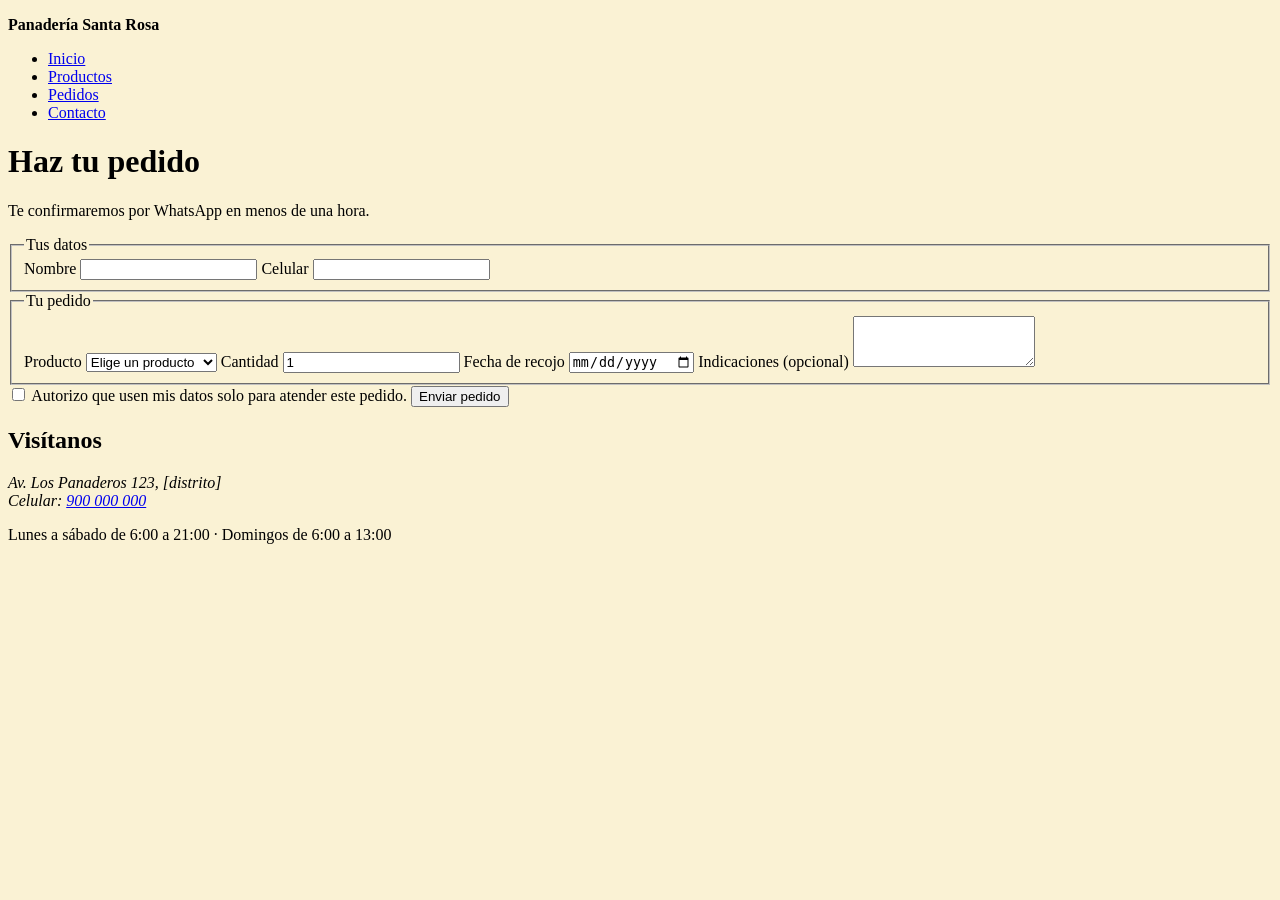
<file: MI-SITIO/index.html>
<!DOCTYPE html>
<html lang="en">
<head>
  <meta charset="UTF-8">
  <meta name="viewport" content="width=device-width, initial-scale=1.0">
  <title>Pedidos | Panadería Santa Rosa</title>
</head>
<body bgcolor="#FAF2D4">
  <header>
    <p><strong>Panadería Santa Rosa</strong></p>
    <nav>
      <ul>
        <li><a href="index.html">Inicio</a></li>
        <li><a href="#productos">Productos</a></li>
        <li><a href="pedidos.html">Pedidos</a></li>
        <li><a href="#contacto">Contacto</a></li>
      </ul>
    </nav>
  </header>
  <main>
    <h1>Haz tu pedido</h1>
    <p>Te confirmaremos por WhatsApp en menos de una hora.</p>
    <form action="#">
      <fieldset>
        <legend>Tus datos</legend>
        <label for="nombre">Nombre</label>
        <input type="text" id="nombre" name="nombre" required>
        <label for="celular">Celular</label>
        <input type="tel" id="celular" name="celular" required>
      </fieldset>
      <fieldset>
        <legend>Tu pedido</legend>
        <label for="producto">Producto</label>
        <select id="producto" name="producto" required>
          <option value="">Elige un producto</option>
          <option>Pan francés</option>
          <option>Pan de yema</option>
          <option>Chancay</option>
          <option>Torta de chocolate</option>
        </select>
        <label for="cantidad">Cantidad</label>
        <input type="number" id="cantidad" name="cantidad" min="1" value="1" required>
        <label for="fecha">Fecha de recojo</label>
        <input type="date" id="fecha" name="fecha" required>
        <label for="notas">Indicaciones (opcional)</label>
        <textarea id="notas" name="notas" rows="3"></textarea>
      </fieldset>
      <input type="checkbox" id="consentimiento" name="consentimiento" required>
      <label for="consentimiento">Autorizo que usen mis datos solo para atender este pedido.</label>
      <button type="submit">Enviar pedido</button>
    </form>
  </main>
  <footer id="contacto">
    <h2>Visítanos</h2>
    <address>
      Av. Los Panaderos 123, [distrito]<br>
      Celular: <a href="tel:+51900000000">900 000 000</a>
    </address>
    <p>Lunes a sábado de 6:00 a 21:00 · Domingos de 6:00 a 13:00</p>
  </footer>
</body>
</html>
</file>
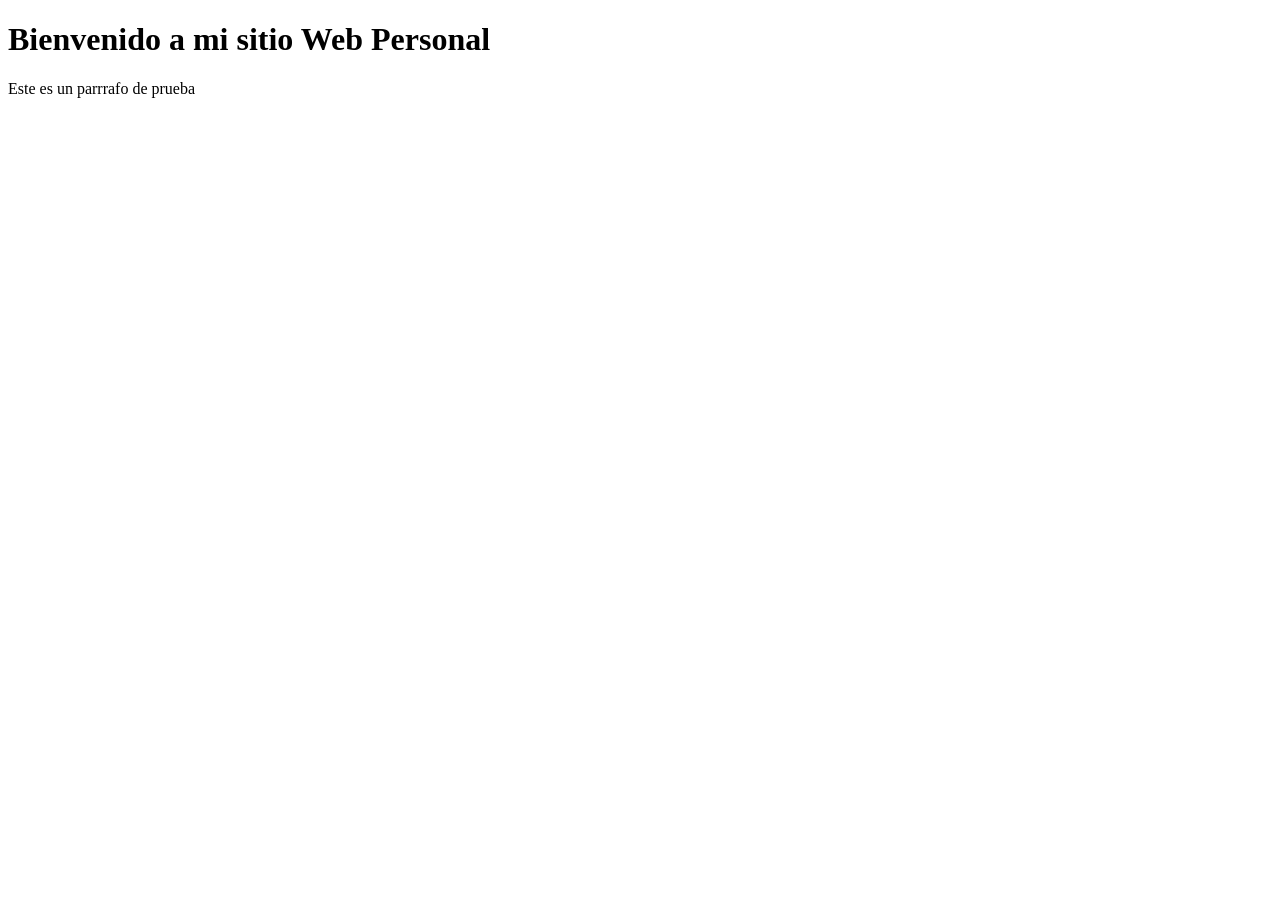
<file: MI-SITIO/semana4/dom.html>
<!DOCTYPE html>
<html lang="en">

<head>
    <meta charset="UTF-8">
    <meta name="viewport" content="width=device-width, initial-scale=1.0">
    <title>Document</title>

</head>

<body>
    <h1 id="titulo-principal">Hola Mundo</h1>
    <p class="descripcion">Este es un parrrafo de prueba</p>
    <script>
        const titulo = document.getElementById("titulo-principal")
        const parrafo = document.querySelector(".descripcion")
        titulo.textContent = "Bienvenido a mi sitio Web Personal"
    </script>
</body>

</html>
</file>
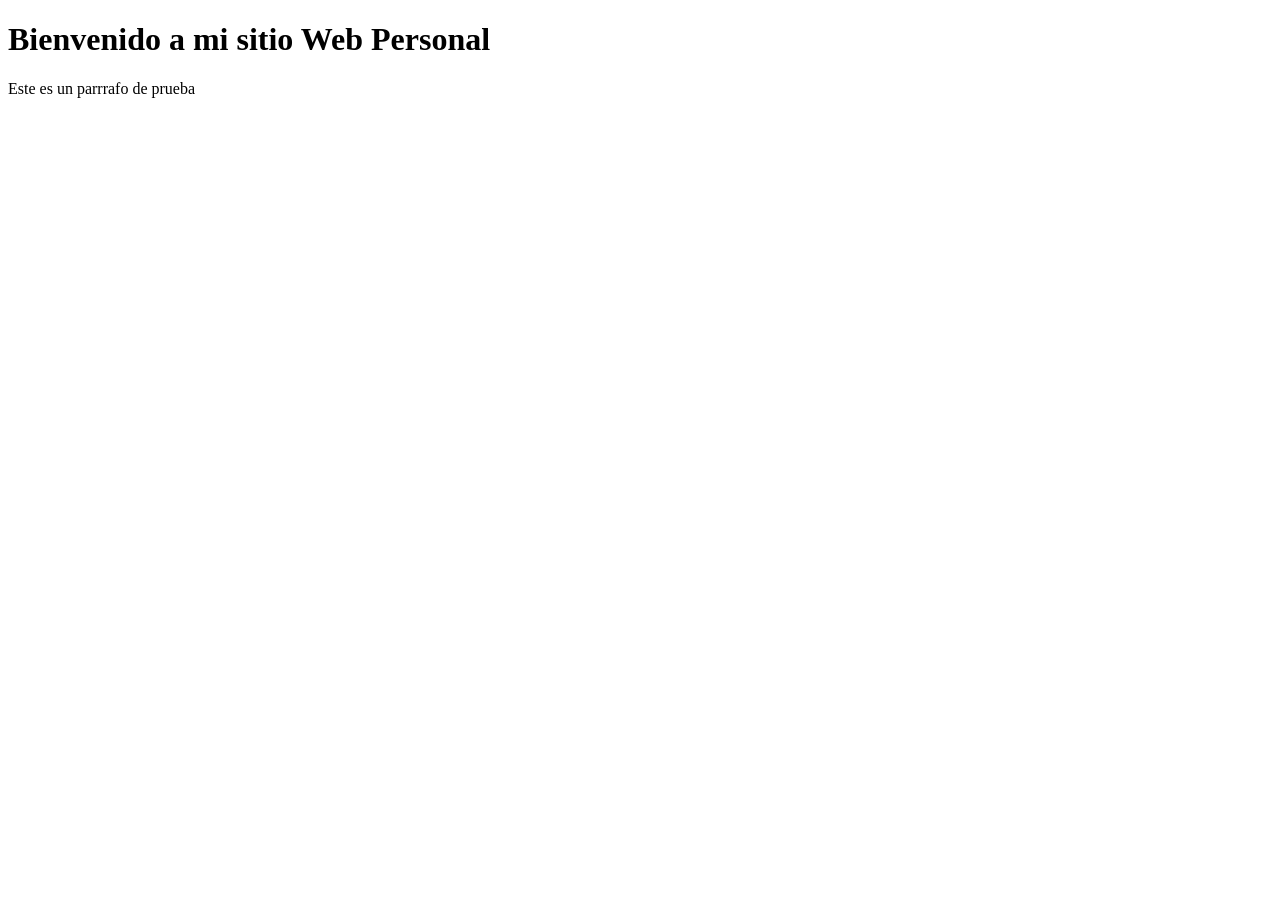
<file: MI-SITIO/semana4/dom2.html>
<!DOCTYPE html>
<html lang="en">
<head>
    <meta charset="UTF-8">
    <meta name="viewport" content="width=device-width, initial-scale=1.0">
    <title>DOM</title>
    <script src="scrip2.js" defer></script>
</head>
<body>
     <h1 id="titulo-principal">Hola Mundo</h1>
    <p class="descripcion">Este es un parrrafo de prueba</p>
</body>
</html>
</file>
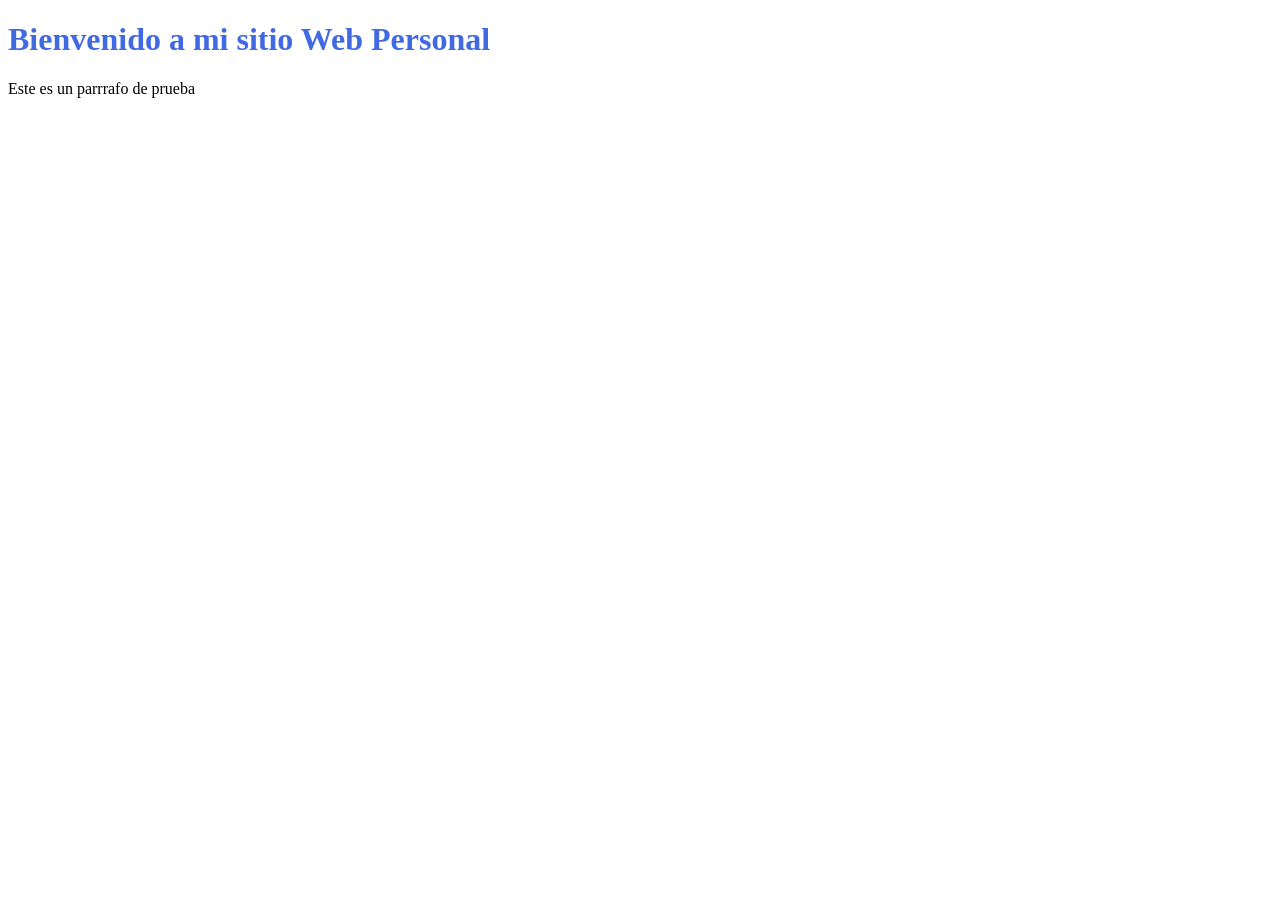
<file: MI-SITIO/semana4/dom3.html>
<!DOCTYPE html>
<html lang="en">
<head>
    <meta charset="UTF-8">
    <meta name="viewport" content="width=device-width, initial-scale=1.0">
    <title>DOM</title>
    <script src="scrip3.js" defer></script>
</head>
<body>
     <h1 id="titulo-principal">Hola Mundo</h1>
    <p id="descripcion">Este es un parrrafo de prueba</p>
</body>
</html>
</file>
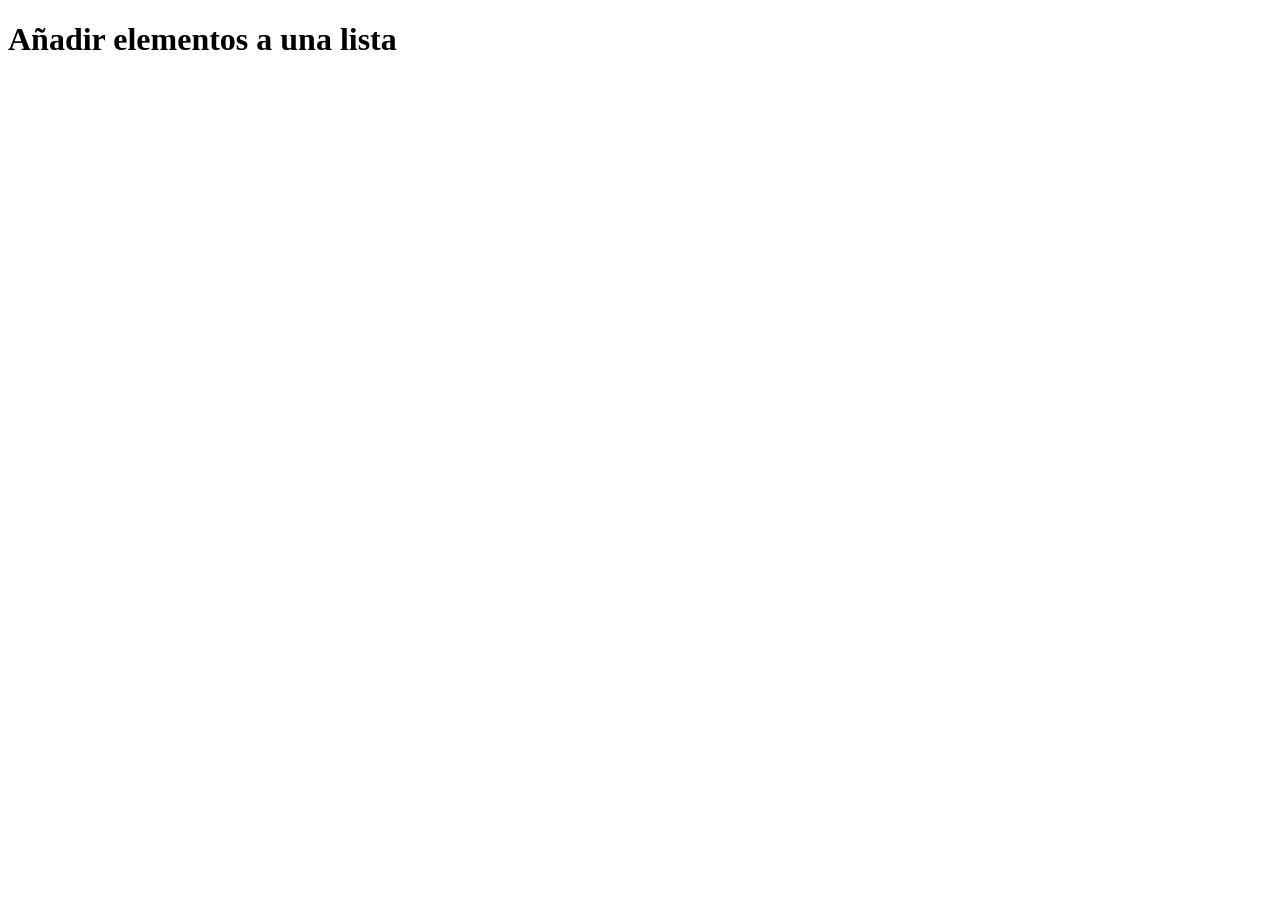
<file: MI-SITIO/semana4/dom4.html>
<!DOCTYPE html>
<html lang="en">
<head>
    <meta charset="UTF-8">
    <meta name="viewport" content="width=device-width, initial-scale=1.0">
    <title>DOM</title>
</head>
<body>
    <h1>Añadir elementos a una lista</h1>
    <ul id="mi-lista"></ul>
    <script>
        //1.Crear el elemento
        const item1 = document.createElement("li")
        //2.Asignarle contenido
        item1.textContent = "Comprar Cafe"
        //3.Insertarlo a la lista
        const lista = document.getElementById("Mi lista")

        //Añadir 2 elementos 
        const  item2 = document.createElement("li")
        const item3 = document.createElement("li")
        item2.textContent = "Comprar Torta"
        item3.textContent = "Comprar Azucar"

        //Añadir a la lista
        lista.appendChild(item1)
        lista.appendChild(item2)
        lista.appendChild(item3)
    </script>
</body>
</html>
</file>
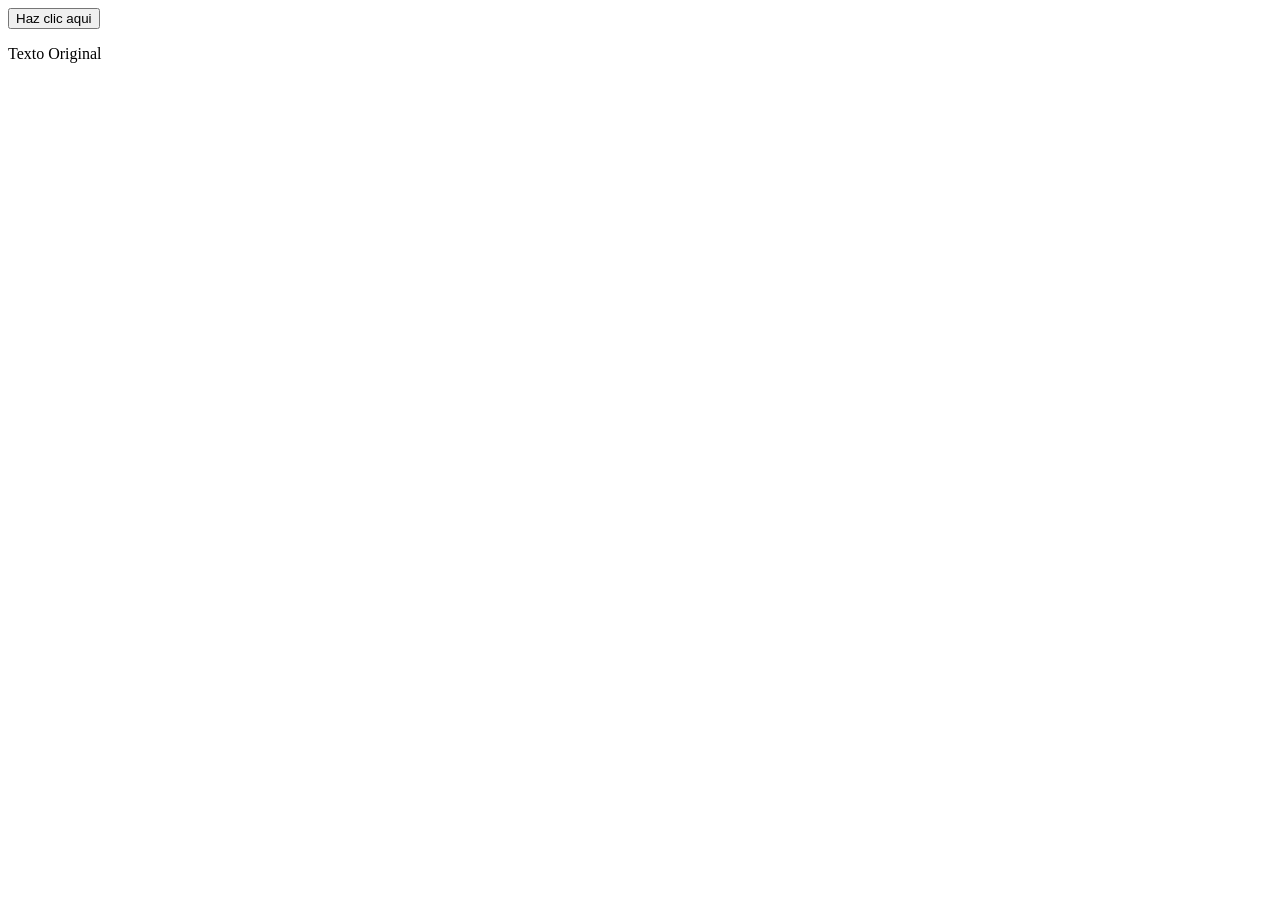
<file: MI-SITIO/semana4/dom5.html>
<!DOCTYPE html>
<html lang="en">
<head>
    <meta charset="UTF-8">
    <meta name="viewport" content="width=device-width, initial-scale=1.0">
    <title>DOM</title>
</head>
<body>
    <button id="mi-boton">Haz clic aqui</button>
    <p id="mensaje">Texto Original</p>
    <script>
        const boton = document.getElementById("mi-boton")
        const msg = document.getElementById("mensaje")

        //El evento clic al boton 
        boton.addEventListener("click", () =>{
            msg.textContent = "! Hicistes clic en el boton"
            msg.style.color = "green"

        });
    </script>
</body>
</html>
</file>
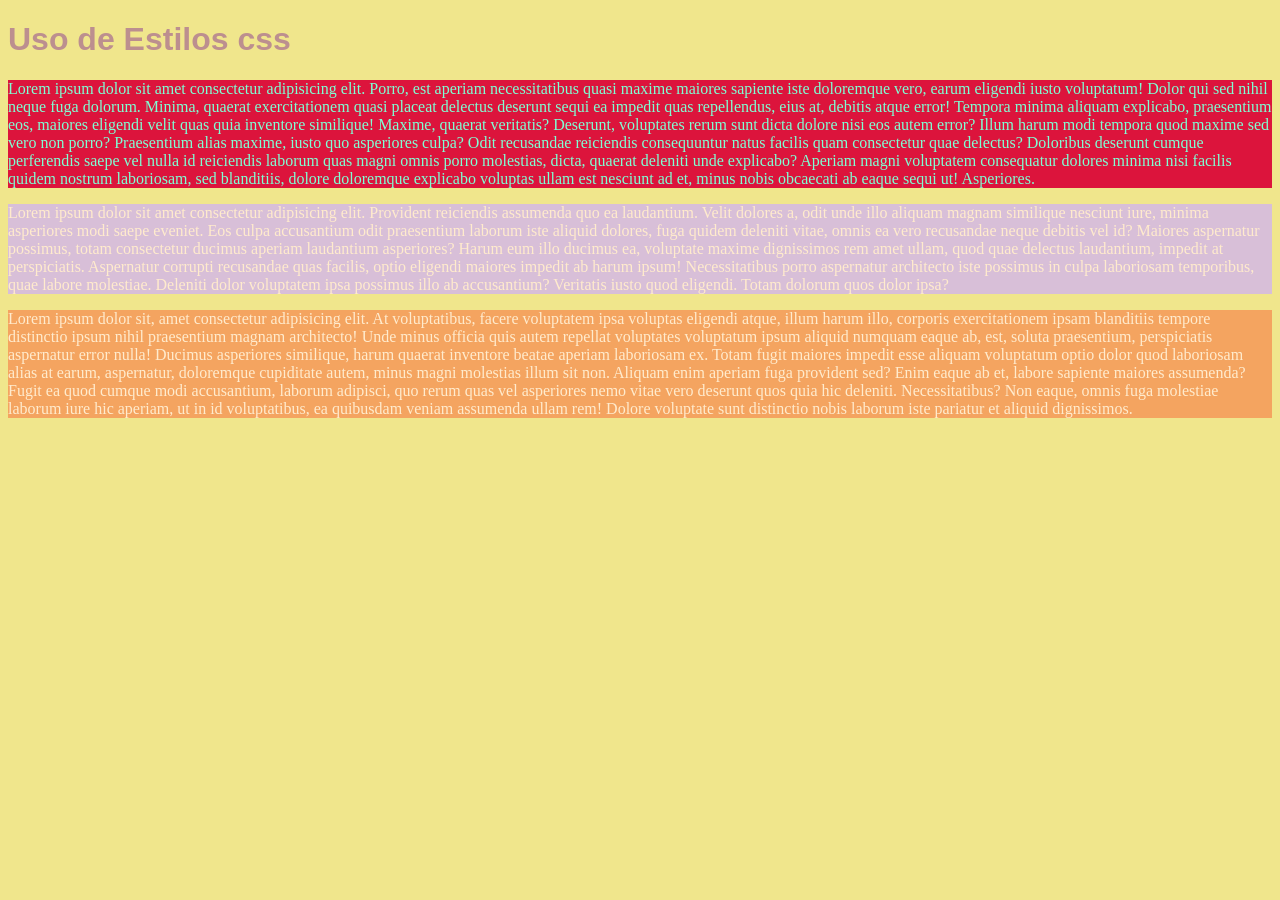
<file: MI-SITIO/Semana2/STYLOS/estilo 1.html>
<!DOCTYPE html>
<html lang="en">
<head>
    <meta charset="UTF-8">
    <meta name="viewport" content="width=device-width, initial-scale=1.0">
    <title>Uso de Estilos</title>
    <style>
        body{
            background-color: slategrey;
        }
        h1{
            color: rosybrown;
        }
        p{
            color: blanchedalmond;
        }
    </style>
</head>
<body style="background-color:khaki;">
    <h1 style="font-family: 'Segoe UI', Tahoma, Geneva, Verdana, sans-serif;font-size:s">Uso de Estilos css</h1>
    <p style="background-color: crimson; color: aquamarine;"> 
        Lorem ipsum dolor sit amet consectetur adipisicing elit. Porro, est aperiam necessitatibus quasi maxime maiores sapiente iste doloremque vero, earum eligendi iusto voluptatum! Dolor qui sed nihil neque fuga dolorum.
        Minima, quaerat exercitationem quasi placeat delectus deserunt sequi ea impedit quas repellendus, eius at, debitis atque error! Tempora minima aliquam explicabo, praesentium eos, maiores eligendi velit quas quia inventore similique!
        Maxime, quaerat veritatis? Deserunt, voluptates rerum sunt dicta dolore nisi eos autem error? Illum harum modi tempora quod maxime sed vero non porro? Praesentium alias maxime, iusto quo asperiores culpa?
        Odit recusandae reiciendis consequuntur natus facilis quam consectetur quae delectus? Doloribus deserunt cumque perferendis saepe vel nulla id reiciendis laborum quas magni omnis porro molestias, dicta, quaerat deleniti unde explicabo?
        Aperiam magni voluptatem consequatur dolores minima nisi facilis quidem nostrum laboriosam, sed blanditiis, dolore doloremque explicabo voluptas ullam est nesciunt ad et, minus nobis obcaecati ab eaque sequi ut! Asperiores.
    </p>
    <p style="background-color: thistle;">
        Lorem ipsum dolor sit amet consectetur adipisicing elit. Provident reiciendis assumenda quo ea laudantium. Velit dolores a, odit unde illo aliquam magnam similique nesciunt iure, minima asperiores modi saepe eveniet.
        Eos culpa accusantium odit praesentium laborum iste aliquid dolores, fuga quidem deleniti vitae, omnis ea vero recusandae neque debitis vel id? Maiores aspernatur possimus, totam consectetur ducimus aperiam laudantium asperiores?
        Harum eum illo ducimus ea, voluptate maxime dignissimos rem amet ullam, quod quae delectus laudantium, impedit at perspiciatis. Aspernatur corrupti recusandae quas facilis, optio eligendi maiores impedit ab harum ipsum!
        Necessitatibus porro aspernatur architecto iste possimus in culpa laboriosam temporibus, quae labore molestiae. Deleniti dolor voluptatem ipsa possimus illo ab accusantium? Veritatis iusto quod eligendi. Totam dolorum quos dolor ipsa?
    </p>
    <p style="background-color: sandybrown;">
        Lorem ipsum dolor sit, amet consectetur adipisicing elit. At voluptatibus, facere voluptatem ipsa voluptas eligendi atque, illum harum illo, corporis exercitationem ipsam blanditiis tempore distinctio ipsum nihil praesentium magnam architecto!
        Unde minus officia quis autem repellat voluptates voluptatum ipsum aliquid numquam eaque ab, est, soluta praesentium, perspiciatis aspernatur error nulla! Ducimus asperiores similique, harum quaerat inventore beatae aperiam laboriosam ex.
        Totam fugit maiores impedit esse aliquam voluptatum optio dolor quod laboriosam alias at earum, aspernatur, doloremque cupiditate autem, minus magni molestias illum sit non. Aliquam enim aperiam fuga provident sed?
        Enim eaque ab et, labore sapiente maiores assumenda? Fugit ea quod cumque modi accusantium, laborum adipisci, quo rerum quas vel asperiores nemo vitae vero deserunt quos quia hic deleniti. Necessitatibus?
        Non eaque, omnis fuga molestiae laborum iure hic aperiam, ut in id voluptatibus, ea quibusdam veniam assumenda ullam rem! Dolore voluptate sunt distinctio nobis laborum iste pariatur et aliquid dignissimos.
    </p>
</body>
</html>
</file>
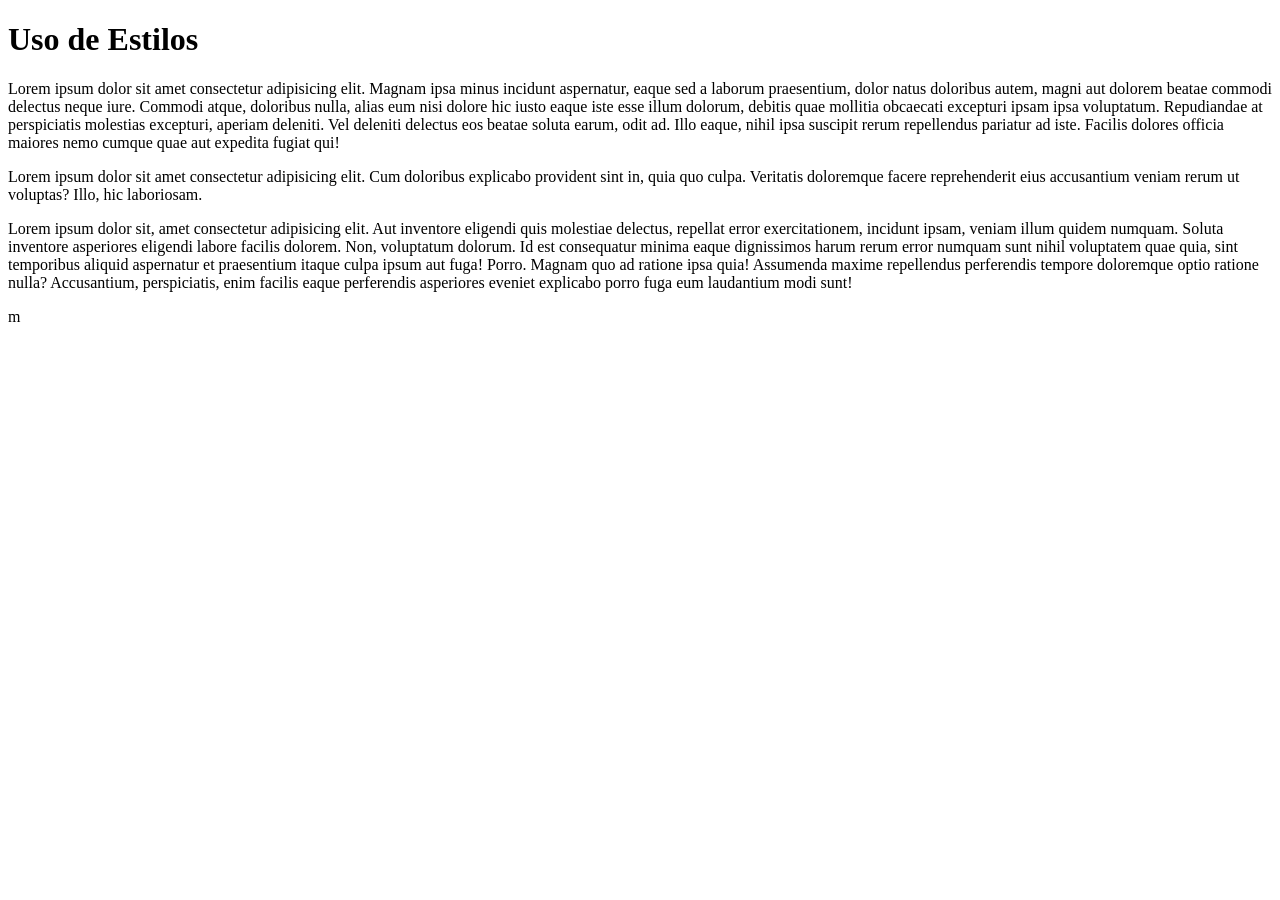
<file: MI-SITIO/Semana2/STYLOS/estilo2.html>
<!DOCTYPE html>
<html lang="en">
<head>
    <meta charset="UTF-8">
    <meta name="viewport" content="width=device-width, initial-scale=1.0">
    <title>Uso de Estilos css</title>
</head>
<body>
    <h1>Uso de Estilos</h1>
    <p>Lorem ipsum dolor sit amet consectetur adipisicing elit. Magnam ipsa minus incidunt aspernatur, eaque sed a laborum praesentium, dolor natus doloribus autem, magni aut dolorem beatae commodi delectus neque iure.
    Commodi atque, doloribus nulla, alias eum nisi dolore hic iusto eaque iste esse illum dolorum, debitis quae mollitia obcaecati excepturi ipsam ipsa voluptatum. Repudiandae at perspiciatis molestias excepturi, aperiam deleniti.
    Vel deleniti delectus eos beatae soluta earum, odit ad. Illo eaque, nihil ipsa suscipit rerum repellendus pariatur ad iste. Facilis dolores officia maiores nemo cumque quae aut expedita fugiat qui!</p>
    <p>Lorem ipsum dolor sit amet consectetur adipisicing elit. Cum doloribus explicabo provident sint in, quia quo culpa. Veritatis doloremque facere reprehenderit eius accusantium veniam rerum ut voluptas? Illo, hic laboriosam.</p>
    <p>Lorem ipsum dolor sit, amet consectetur adipisicing elit. Aut inventore eligendi quis molestiae delectus, repellat error exercitationem, incidunt ipsam, veniam illum quidem numquam. Soluta inventore asperiores eligendi labore facilis dolorem.
    Non, voluptatum dolorum. Id est consequatur minima eaque dignissimos harum rerum error numquam sunt nihil voluptatem quae quia, sint temporibus aliquid aspernatur et praesentium itaque culpa ipsum aut fuga! Porro.
    Magnam quo ad ratione ipsa quia! Assumenda maxime repellendus perferendis tempore doloremque optio ratione nulla? Accusantium, perspiciatis, enim facilis eaque perferendis asperiores eveniet explicabo porro fuga eum laudantium modi sunt!</p>
</body>
</html>m
</file>
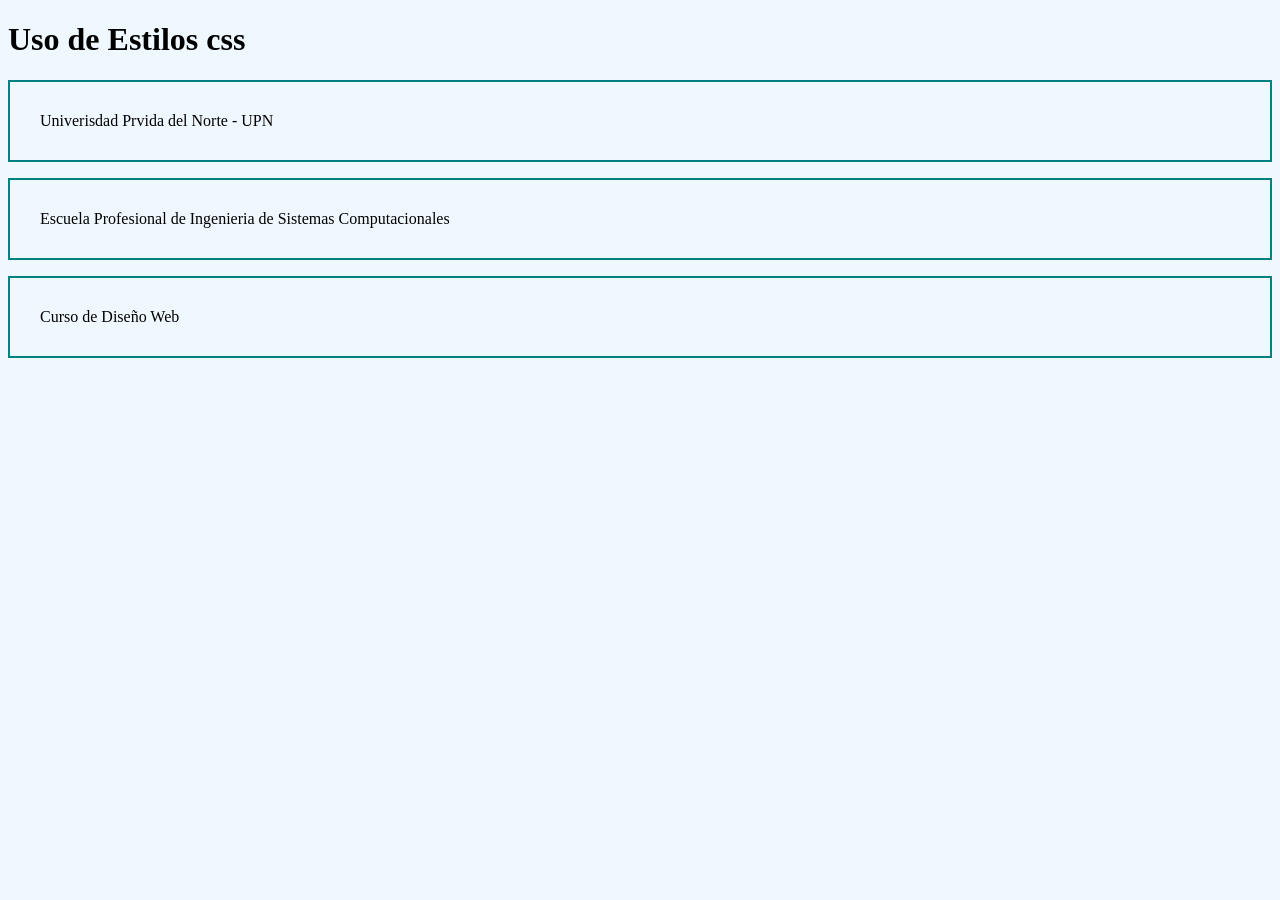
<file: MI-SITIO/Semana2/STYLOS/estilo4.html>
<!DOCTYPE html>
<html lang="en">
<head>
    <meta charset="UTF-8">
    <meta name="viewport" content="width=device-width, initial-scale=1.0">
    <title>Uso de Estilos css</title>
<link rel="stylesheet" href="estilo2.css">
</head>
<body>
    <h1>Uso de Estilos css</h1>
    <p>
        Univerisdad Prvida del Norte - UPN
    </p>
    <p>
        Escuela Profesional de Ingenieria de Sistemas Computacionales
    </p>
    <p>
        Curso de Diseño Web
    </p>    
</body>
</html>
</file>
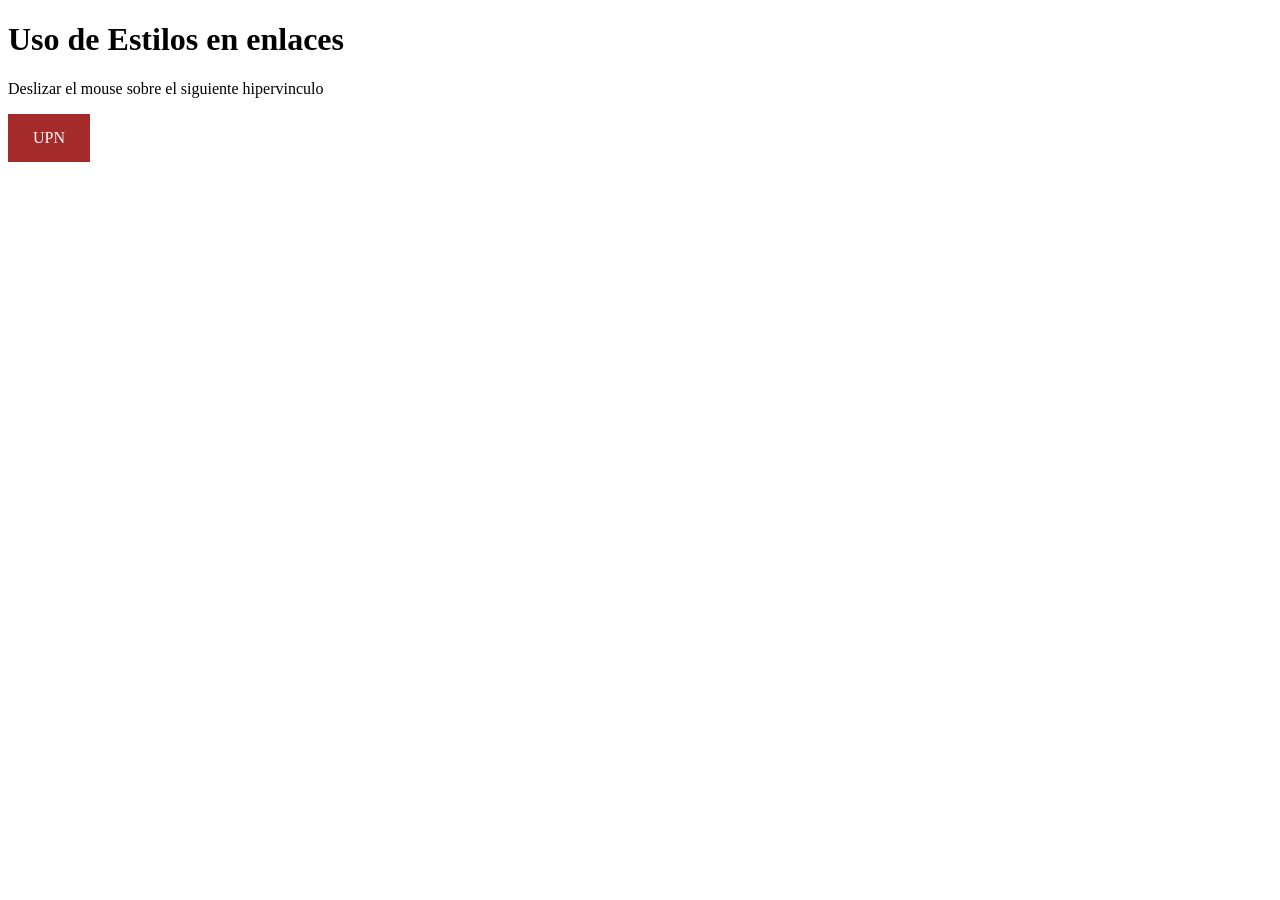
<file: MI-SITIO/Semana2/STYLOS/estilo6.html>
<!DOCTYPE html>
<html lang="en">
<head>
    <meta charset="UTF-8">
    <meta name="viewport" content="width=device-width, initial-scale=1.0">
    <title>Uso de Estilos en Enlaces</title>
    <link rel="stylesheet" href="estilo4.css">
</head>
<body>
    <h1>Uso de Estilos en enlaces</h1>
    <p>
        Deslizar el mouse sobre el siguiente hipervinculo
    </p>
    <a href="https://estudiante.upn.edu.pe/inicio" target="_blank">UPN</a>
</body>
</html>
</file>
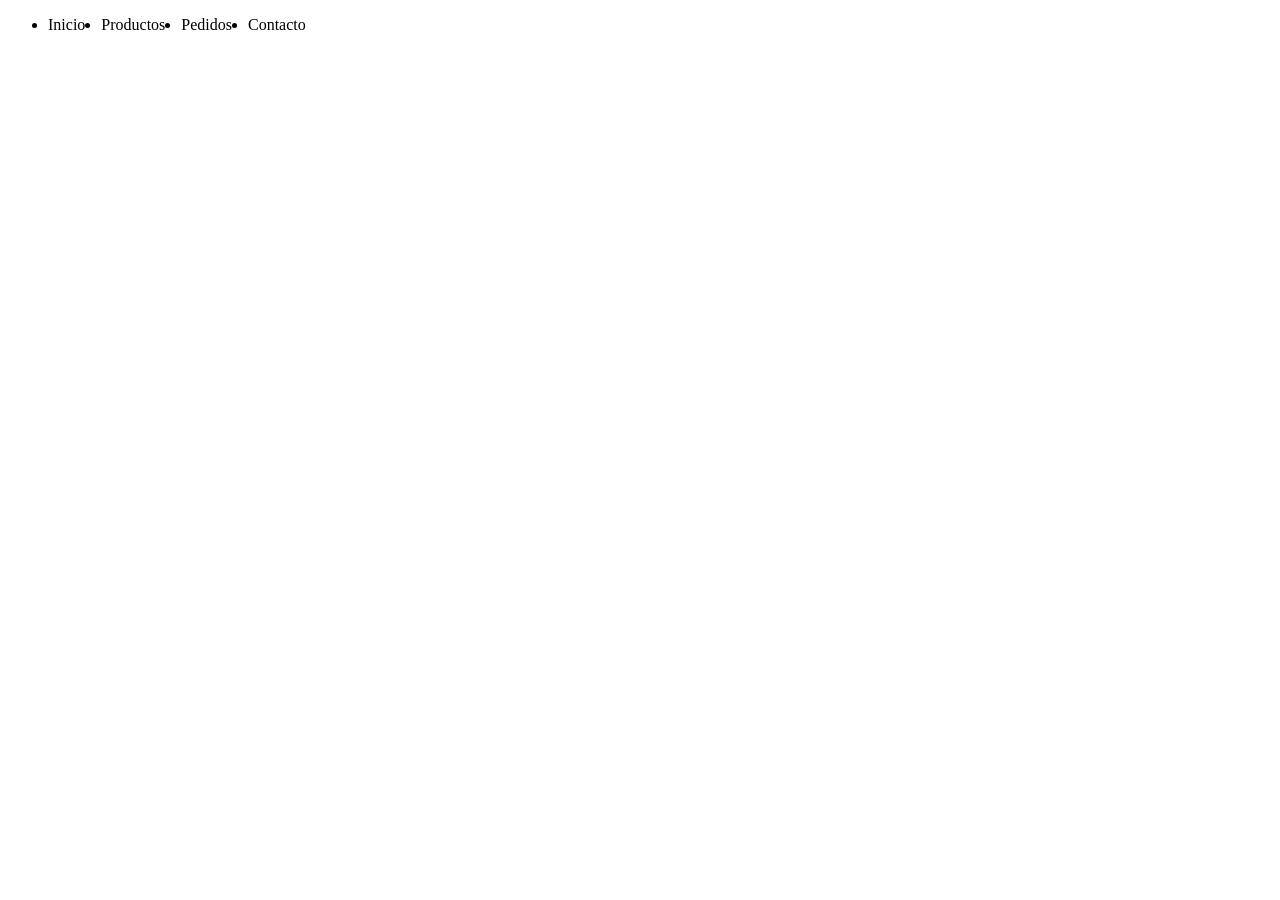
<file: MI-SITIO/Semana2/STYLOS/estilo7.html>
<!DOCTYPE html>
<html lang="en">
<head>
    <meta charset="UTF-8">
    <meta name="viewport" content="width=device-width, initial-scale=1.0">
    <title>Uso de Estilos</title>
    <style>
        nav ul{
            display: flex;
            flex-wrap: wrap;
            gap: 1rem;
        }
    </style>
</head>
<body>
    <nav>
        <ul>
            <li>Inicio</li>
            <li>Productos</li>
            <li>Pedidos</li>
            <li>Contacto</li>
        </ul>
    </nav>
</body>
</html>
</file>
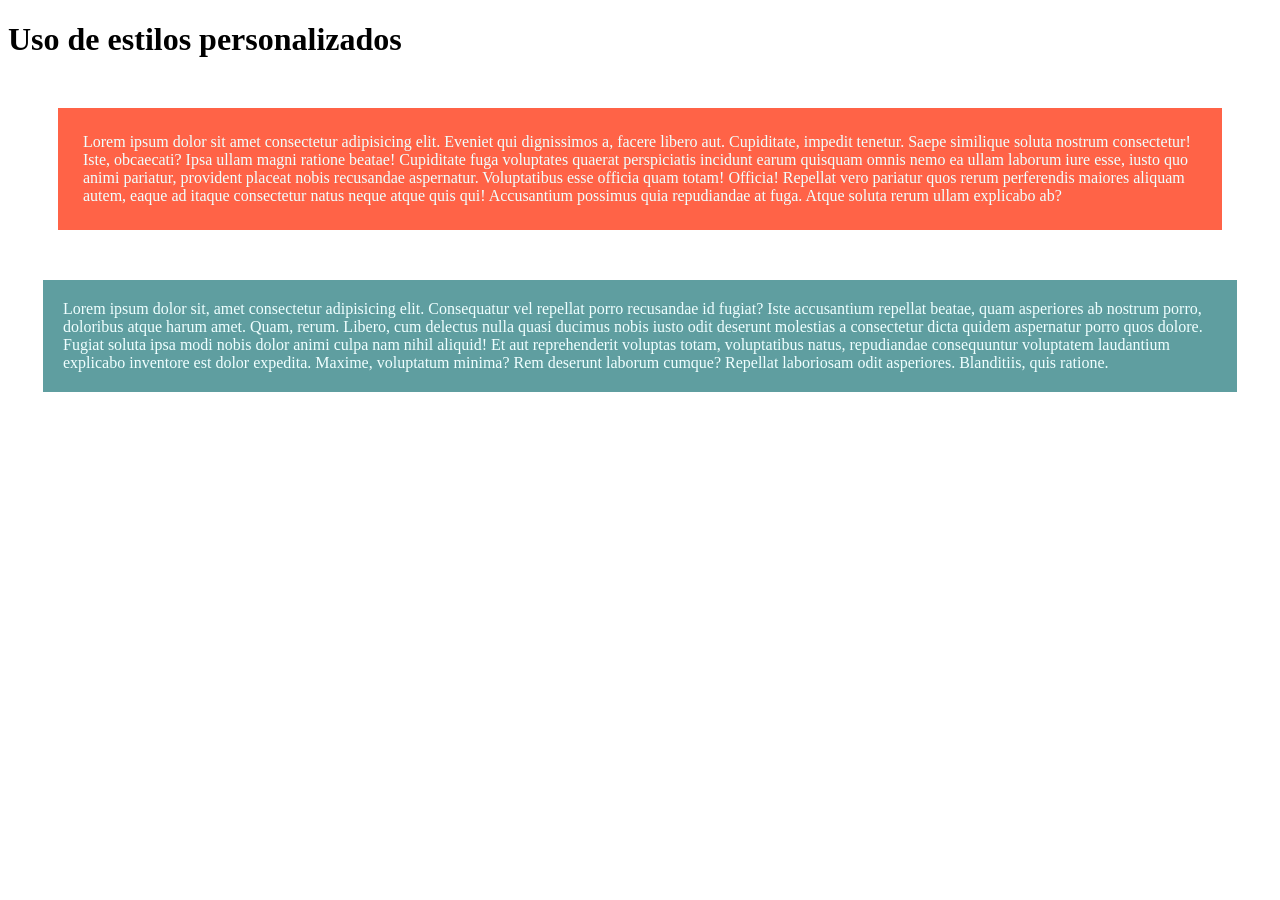
<file: MI-SITIO/Semana2/STYLOS/estilo8.html>
<!DOCTYPE html>
<html lang="en">
<head>
    <meta charset="UTF-8">
    <meta name="viewport" content="width=device-width, initial-scale=1.0">
    <title>Uso de estilos css</title>
    <style>
        .estilo1{
            border: 3px;
            padding: 25px;
            margin: 50px;
            background-color: tomato;
            color: azure;
        }
        .estilo2{
            border: 3px;
            padding: 20px;
            margin: 35px;
            background-color:cadetblue;
            color: azure;
        }
    </style>
</head>
<body>
    <h1>Uso de estilos personalizados</h1>
        <p class="estilo1">Lorem ipsum dolor sit amet consectetur adipisicing elit. Eveniet qui dignissimos a, facere libero aut. Cupiditate, impedit tenetur. Saepe similique soluta nostrum consectetur! Iste, obcaecati? Ipsa ullam magni ratione beatae!
        Cupiditate fuga voluptates quaerat perspiciatis incidunt earum quisquam omnis nemo ea ullam laborum iure esse, iusto quo animi pariatur, provident placeat nobis recusandae aspernatur. Voluptatibus esse officia quam totam! Officia!
        Repellat vero pariatur quos rerum perferendis maiores aliquam autem, eaque ad itaque consectetur natus neque atque quis qui! Accusantium possimus quia repudiandae at fuga. Atque soluta rerum ullam explicabo ab?
        </p>
        <p class="estilo2">
            Lorem ipsum dolor sit, amet consectetur adipisicing elit. Consequatur vel repellat porro recusandae id fugiat? Iste accusantium repellat beatae, quam asperiores ab nostrum porro, doloribus atque harum amet. Quam, rerum.
            Libero, cum delectus nulla quasi ducimus nobis iusto odit deserunt molestias a consectetur dicta quidem aspernatur porro quos dolore. Fugiat soluta ipsa modi nobis dolor animi culpa nam nihil aliquid!
            Et aut reprehenderit voluptas totam, voluptatibus natus, repudiandae consequuntur voluptatem laudantium explicabo inventore est dolor expedita. Maxime, voluptatum minima? Rem deserunt laborum cumque? Repellat laboriosam odit asperiores. Blanditiis, quis ratione.
        </p>  
</body>
</html>
</file>
<file: MI-SITIO/Semana2/STYLOS/estilo2.css>
body{
    background-color: aliceblue;
}
h1{
    font-family: Georgia, 'Times New Roman', Times, serif;
}
p{
    border: 2px solid teal;
    padding: 30px;
    margin: 50pxs;
}
</file>
<file: MI-SITIO/Semana2/STYLOS/estilo4.css>
a:link, a:visited
{
    background-color: brown;
    color: #fffffe;
    padding: 15px 25px;
    text-align: center;
    text-decoration: none;
    display: inline-block;
}
a:hover, a:active{
    background-color: rgb(188, 143, 230);
}
</file>
